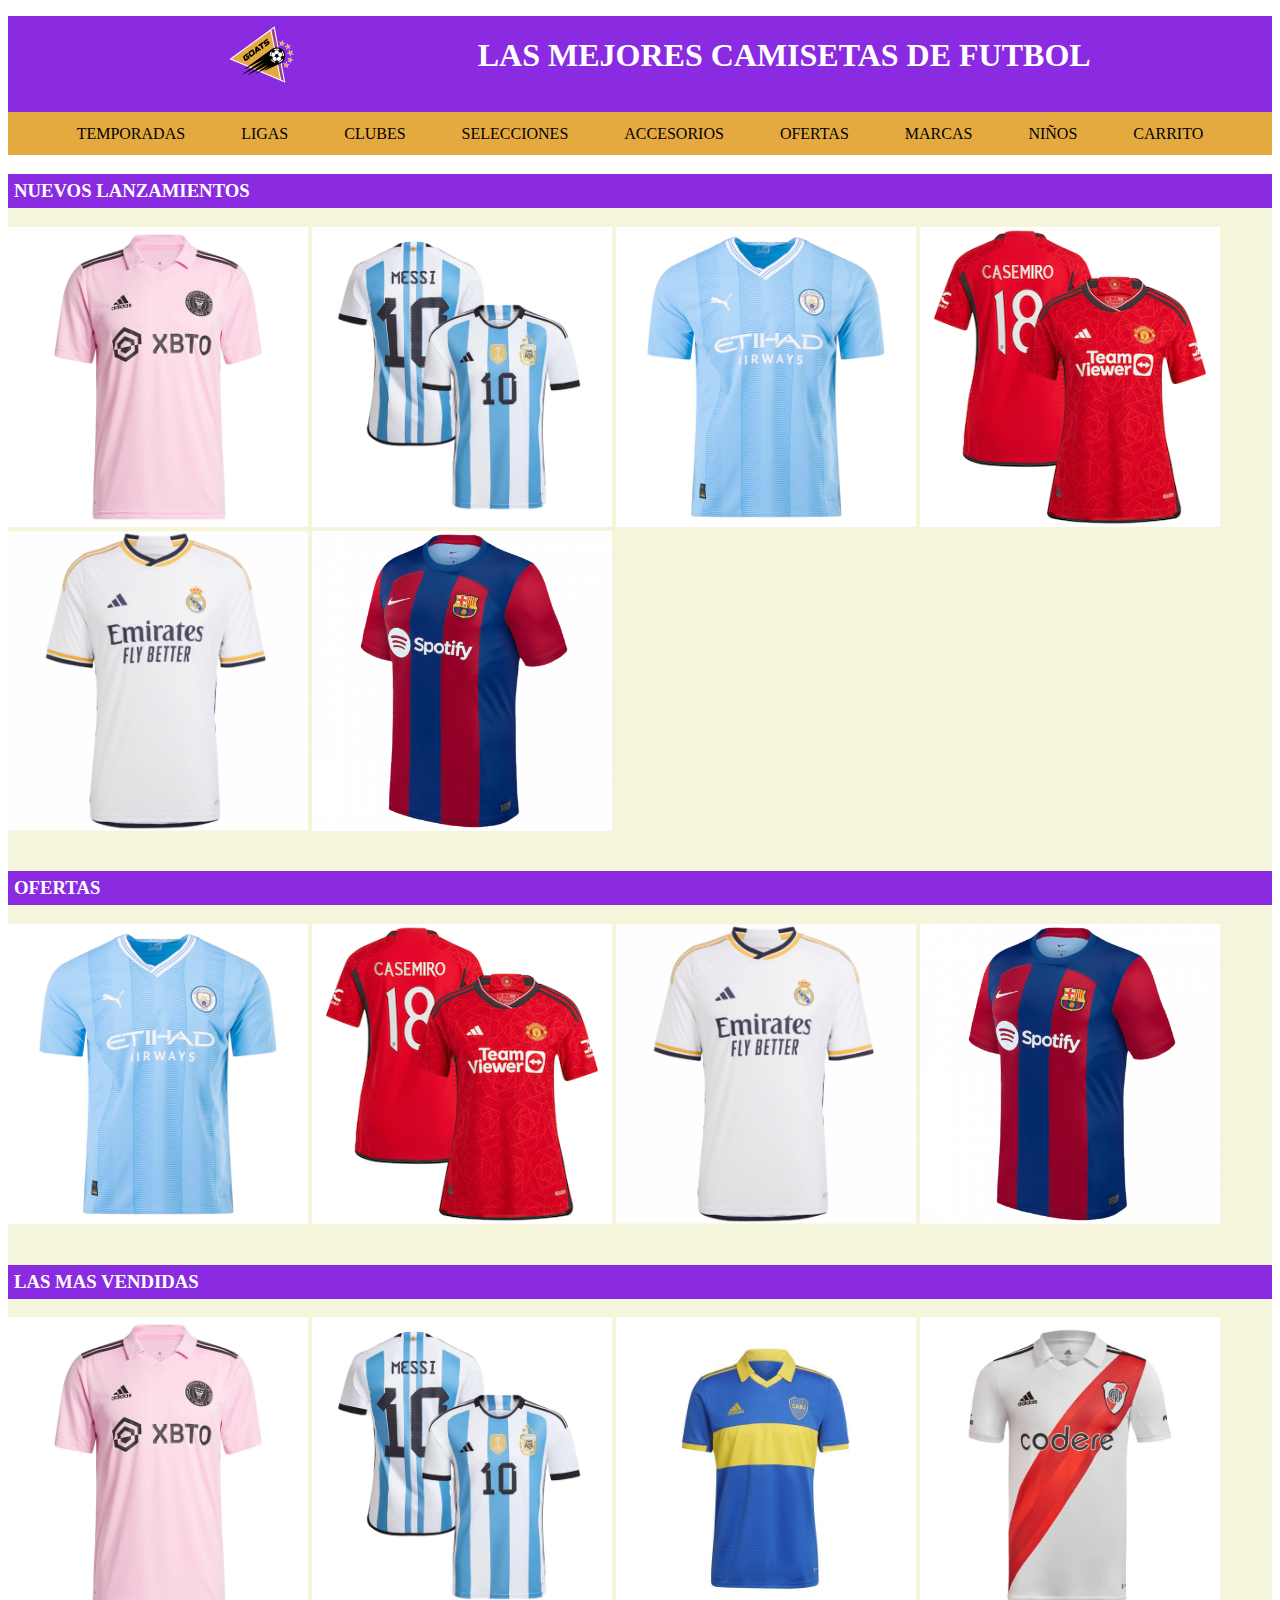
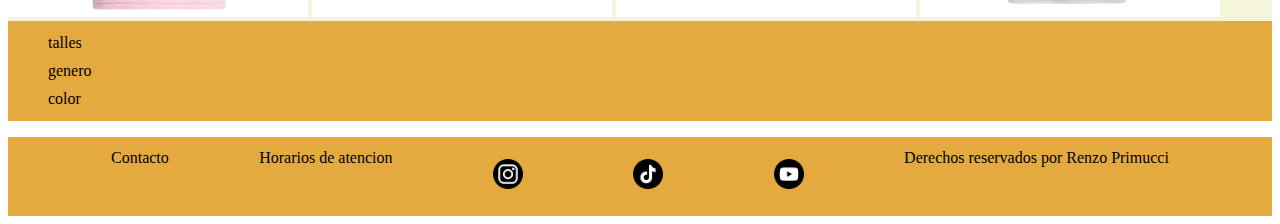
<file: index.html>
<!DOCTYPE html>
<html lang="en">
<head>
    <meta charset="UTF-8">
    <meta name="viewport" content="width=device-width, initial-scale=1.0">
    <title>UnaPaginaMasDeInternet</title>
    <link rel="stylesheet" href="./css/index.css">
</head>
<body
>

<!-- HEADER-->
    <header class="header">
        <nav>
            <ul class="cabecera">
                <li> <a href="#"><img src="./img/GOATS.png" class="logo-goats" alt="logo goats"></a></li>
                <li><h1 class="titulo">LAS MEJORES CAMISETAS DE FUTBOL</h1></li>
 
            </ul>
            
            <ul class="list-items">
                <li class="temporadas">TEMPORADAS</li>
                <li class="ligas">LIGAS</li>
                <li class="clubes">CLUBES</li>
                <li class="selecciones">SELECCIONES</li>
                <li class="accesorios">ACCESORIOS</li>
                <li class="ofertas">OFERTAS</li>
                <li class="marcas">MARCAS</li>
                <li class="niños">NIÑOS</li>
                <li class="carrito">CARRITO</li>
                <!-- Cambiar el item de carrito por una img de un carrito-->
            </ul>
        </nav>
    </header>
<!--MAIN-->
    <main class="main"> 
        <nav>
        <h3 class="subtitulo-nuevoslanzamientos">NUEVOS LANZAMIENTOS</h3>
            <section>
                <img src="./img/messi miami.jpg" alt="camiseta messi miami" width="300">
                <img src="./img/camiseta messi arg.png" alt="camiseta messi argentina" width="300">
                <img src="./img/man city.png" alt="camiseta man city" width="300">
                <img src="./img/man united.png" alt="camiseta man united" width="300">
                <img src="./img/real madrid.png" alt="camiseta real madrid" width="300">
                <img src="./img/barcelona.png" alt="camiseta barcelona" width="300">
            </section>
            <br>
            <h3 class="subtitulo-ofertas">OFERTAS</h3>
            <section>
                <img src="./img/man city.png" alt="camiseta man city" width="300">
                <img src="./img/man united.png" alt="camiseta man united" width="300">
                <img src="./img/real madrid.png" alt="camiseta real madrid" width="300">
                <img src="./img/barcelona.png" alt="camiseta barcelona" width="300">
            </section>
            <br>
            <h3 class="subtitulo-lasmasvendidas">LAS MAS VENDIDAS</h3>
            <section>
                <img src="./img/messi miami.jpg" alt="camiseta messi miami" width="300">
                <img src="./img/camiseta messi arg.png" alt="camiseta messi argentina" width="300">
                <img src="./img/camiseta boca.jpg" alt="camiseta boca" width="300">
                <img src="./img/camiseta river.jpg" alt="camiseta river" width="300">
            </section>
        </nav>
    </main>
<!--ASIDE-->
    <aside class="aside">
        <nav>
            <ul class="lista-aside">
                <li>talles</li>
                <li>genero</li>
                <li>color</li>
            </ul>
        </nav>
    </aside>
<!--FOOTER-->
    <footer class="footer">
        <nav>
            <ul class="lista-footer">
                <li> <a href="contacto.html" class="contacto" target="_blank"> Contacto</a></li>
                <li> <a href="horarios de atencion.html" class="horarios-atencion" target="_blank"> Horarios de atencion</a></li>
                <li> <a href="#"><img src="./img/logo instagram.png" class="instagram" alt="instagram"></a></li>
                <li> <a href="#"><img src="./img/logo tiktok.png" class="tiktok" alt="tiktok"></a></li>
                <li> <a href="#"><img src="./img/logo yotube.png" class="youtube" alt="youtube"></a></li>
                <li class="derechosreservados">Derechos reservados por Renzo Primucci</li>
            </ul>    
        </nav>
</footer>

</body>
</html>
</file>
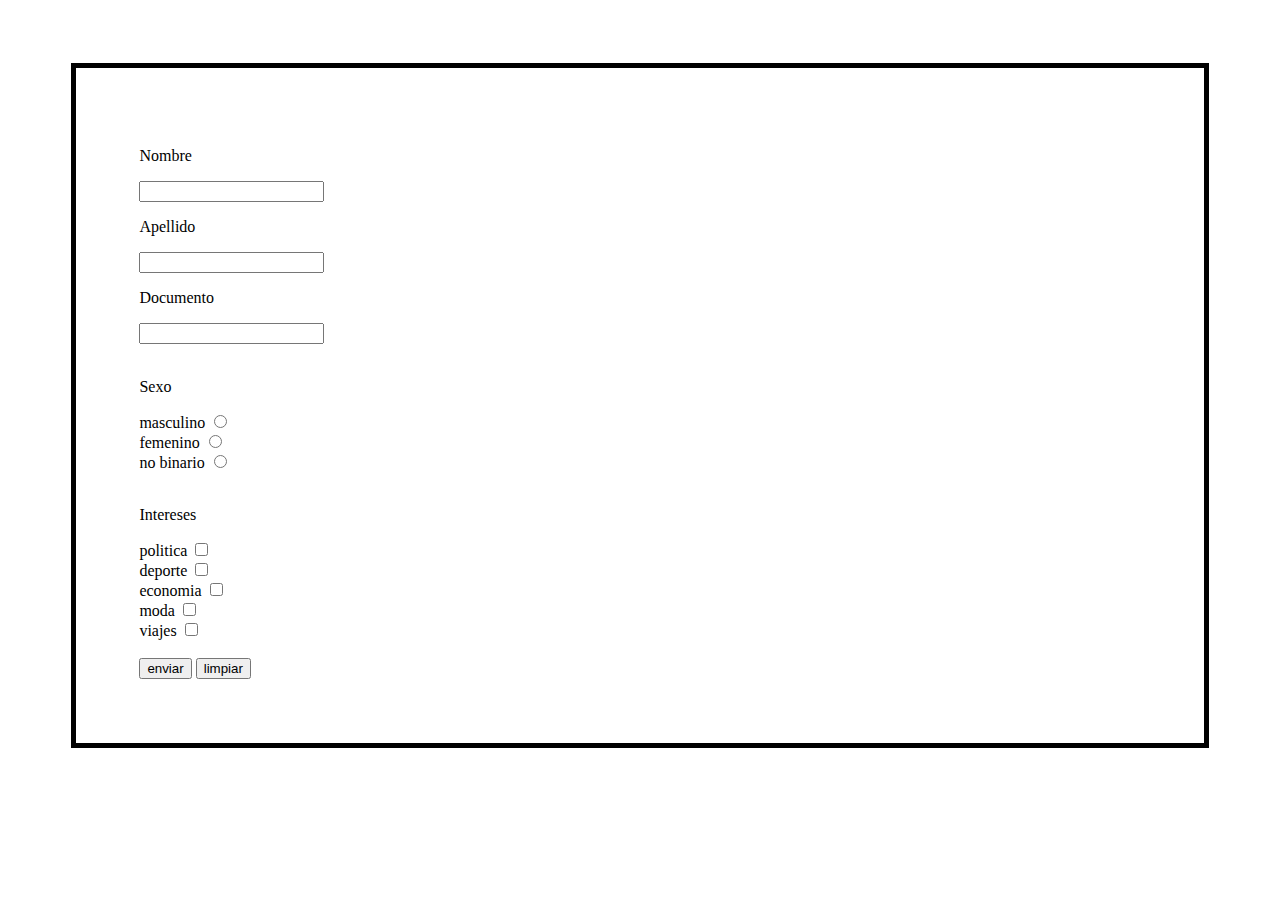
<file: contacto.html>
<!DOCTYPE html>
<html lang="en">
<head>
    <meta charset="UTF-8">
    <meta name="viewport" content="width=device-width, initial-scale=1.0">
    <title>formulario contacto</title>
    <link rel="stylesheet" href="./css/index.css">
</head>
<body>
    <nav>
        <form class="formulario" action="#" method="post">
            <p class="nombre">Nombre</p><input type="text" name="nombre">
            <p class="apellido">Apellido</p><input type="text" name="apellido">
            <p class="documento">Documento</p><input type="text" name="documento">
            <br><br>
            <p class="sexo">Sexo</p>
                masculino <input type="radio" name="sexo"><br>
                femenino <input type="radio" name="sexo"><br>
                no binario <input type="radio" name="sexo">
            <br><br>
            <p class="Intereses">Intereses</p>
                politica <input type="checkbox" name="politica"><br>
                deporte <input type="checkbox" name="deporte"><br>
                economia <input type="checkbox" name="economia"><br>
                moda <input type="checkbox" name="moda"><br>
                viajes <input type="checkbox" name="viajes"><br>
            <br>
            <input type="submit" value="enviar"> <input type="reset" value="limpiar">


        </form>
    </nav>

</body>
</html>
</file>
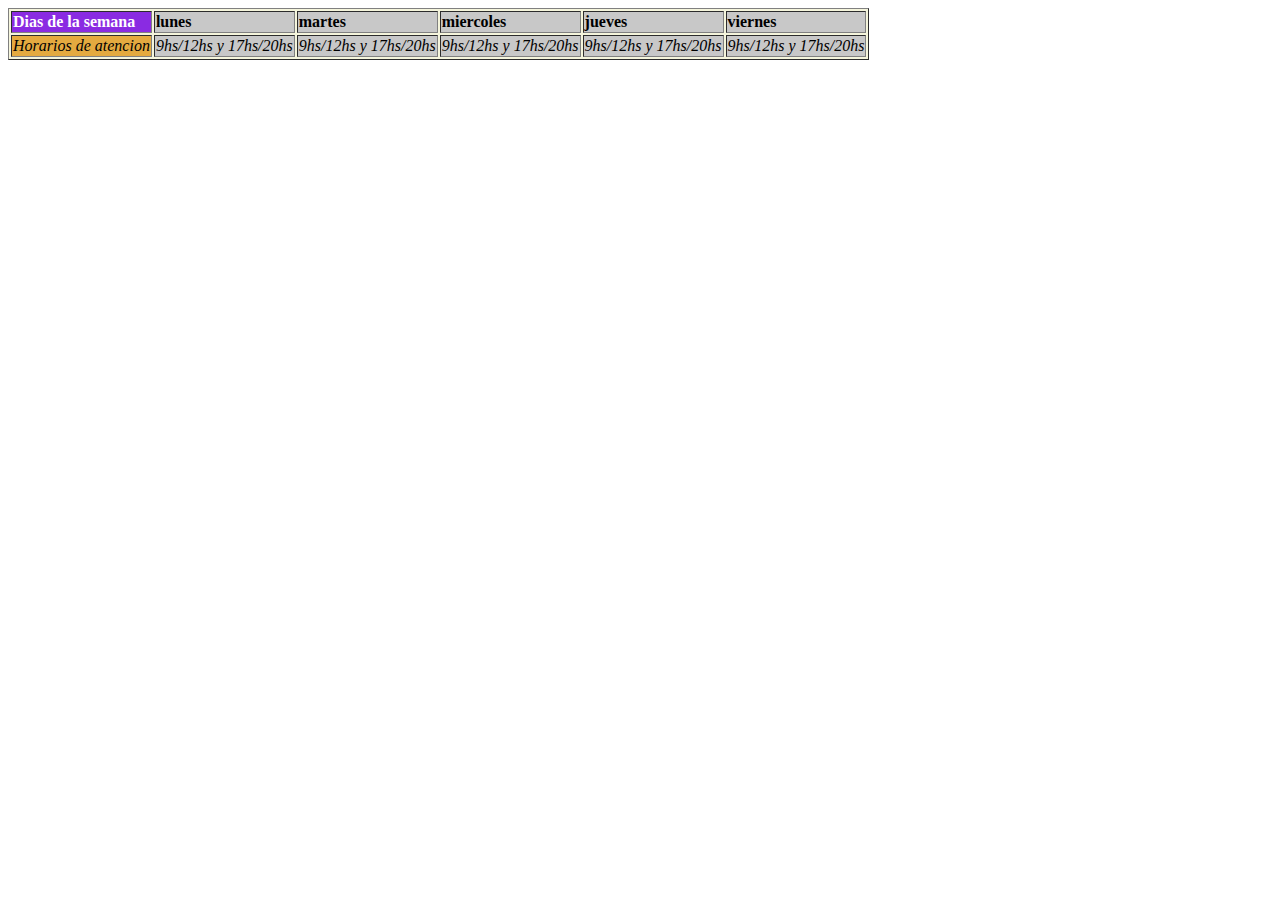
<file: horarios de atencion.html>
<!DOCTYPE html>
<html lang="en">
<head>
    <meta charset="UTF-8">
    <meta name="viewport" content="width=device-width, initial-scale=1.0">
    <title>horarios de atencion</title>
    <link rel="stylesheet" href="./css/index.css">
</head>
<body>
<nav>
    <table border="1" class="tabla">
        <tr class="dias">
            <td class="titulodias">Dias de la semana</td>
            <td>lunes</td>
            <td>martes</td>
            <td>miercoles</td>
            <td>jueves</td>
            <td>viernes</td>
        </tr>
        <tr class="horarios">
            <td class="titulohorarios">Horarios de atencion</td>
            <td>9hs/12hs y 17hs/20hs</td>
            <td>9hs/12hs y 17hs/20hs</td>
            <td>9hs/12hs y 17hs/20hs</td>
            <td>9hs/12hs y 17hs/20hs</td>
            <td>9hs/12hs y 17hs/20hs</td>
            
        </tr>
    </table>
</nav>

</body>
</html>
</file>
<file: css/index.css>
/* INDEX */

    /* HEADER */
    header {
        background-color: blueviolet;
    }
        .cabecera {
         display: flex;
         flex-wrap: wrap;
         flex-direction: row;
         justify-content: space-evenly;
         list-style: none;

        }
        .header .titulo {
        color:white;
        background-color: blueviolet;

        }

        .logo-goats {
            width: 100%;
            padding-top: 10px;
            
        }
        .list-items {
            color: black;
            background-color: rgb(228, 170, 64);
            width: 98%;
            padding: 1%;
            margin: 0%;
            list-style: none;
            display: flex;
            flex-direction: row;
            flex-wrap: wrap;
            justify-content: space-evenly;

        }
    /* MAIN */
    .main {
    background-color: beige;
    }
        .subtitulo-nuevoslanzamientos, .subtitulo-ofertas, .subtitulo-lasmasvendidas {
            color: white;
            background-color: rgb(138, 43, 226);
            padding: 6px;
        }
    /* ASIDE */
        .aside {
            color: black;
            background-color: rgb(228, 170, 64);
        
        }
        .lista-aside {
            padding-top: 1%;
            padding-bottom: 1%;
            margin: 0%;
            list-style: none;
            display: flex;
            flex-wrap: wrap;
            flex-direction: column;
            gap: 10px;
        }
    /* FOOTER*/
        .footer {
            color: black;
            background-color:  rgb(228, 170, 64);
            margin-top: 1em;
            }
            .lista-footer {
                width: 98%;
                margin: 0%;
                list-style: none;
                display: flex;
                flex-direction: row;
                flex-wrap: wrap;
                justify-content: space-evenly;
                padding:  1%;
            }
            .contacto {
                color: black;
                text-decoration: none;
                
          
            }
            .horarios-atencion {
                color: black;
                text-decoration: none;
            
            }
            .instagram {
                width: 50px;
             
            }
            .tiktok {
                width: 50px;
            }
            .youtube {
                width: 50px;
            }

        /* HORARIOS */
        .tabla {
            background-color: beige;
        }
        .dias {
            color: black;
            background-color: rgb(200, 200, 200);
            font-weight: bolder;
         }
        .horarios {
            color: black;
            background-color: rgb(200, 200, 200);
            font-style: oblique;
        }
        .titulohorarios {
            color: black;
            background-color: rgb(228, 170, 64);
            font-style: italic;
        }
        .titulodias {
            color: white;
            background-color: blueviolet;
        }

/*FORMULARIO*/
        .formulario {
        color: black;
        background-color: white;
        margin: 5%;
        padding: 5%;
        border: 5px solid black;
         }
</file>
